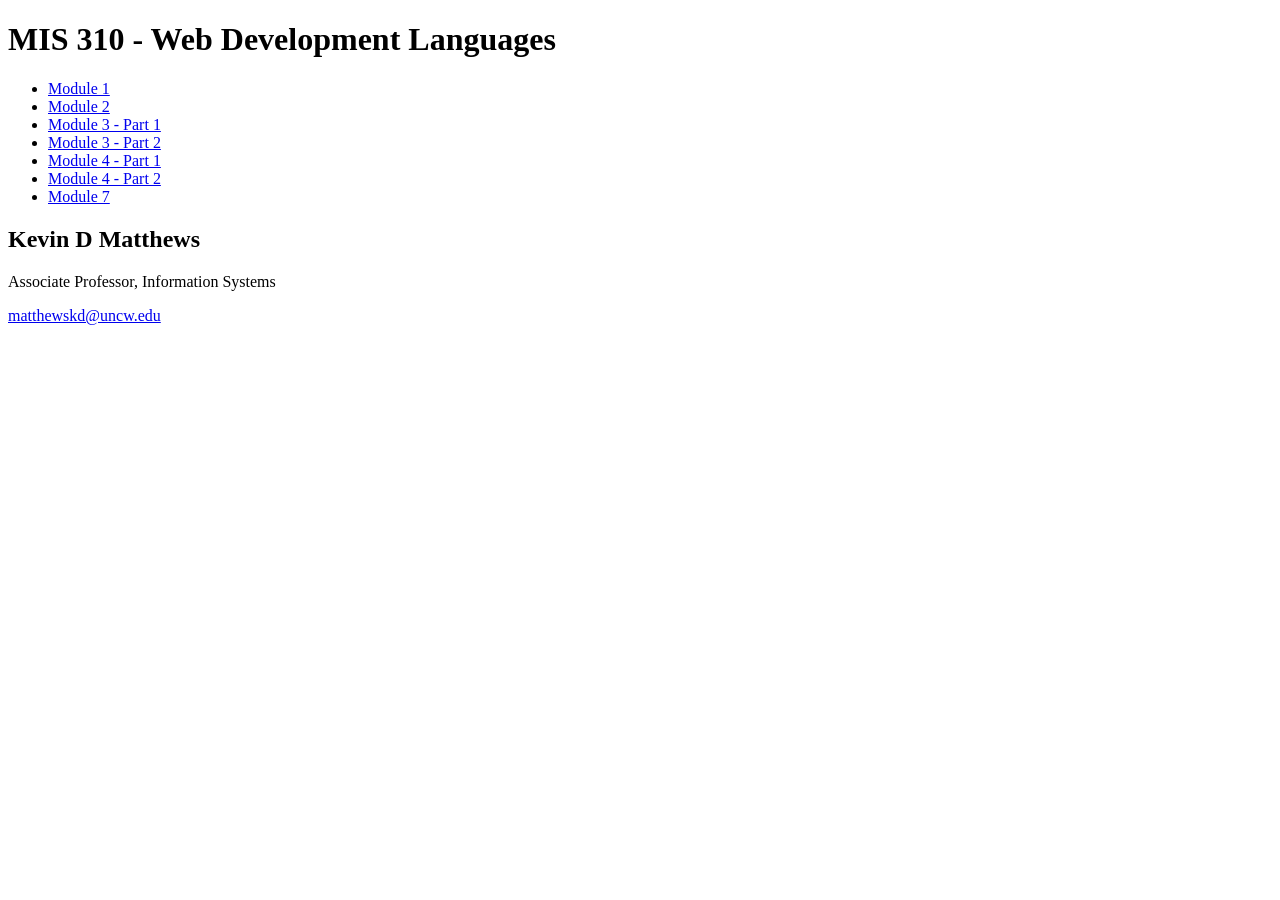
<file: index.html>
<!DOCTYPE html>
<html lang="en">
    <head>
        <title>MIS 310</title>
    </head>
    <body>
        <header>
            <h1>MIS 310 - Web Development Languages</h1>
            <nav>
                <ul>
                    <li><a href="module-1.html">Module 1</a></li>
                    <li><a href="module-2.html">Module 2</a></li>
                    <li><a href="module-3-part-1.html">Module 3 - Part 1</a></li>
                    <li><a href="module-3-part-2.html">Module 3 - Part 2</a></li>
                    <li><a href="module-4-part-1.html">Module 4 - Part 1</a></li>
                    <li><a href="module-4-part-2.html">Module 4 - Part 2</a></li>
                    <li><a href="module-7.html">Module 7</a></li>
                </ul>
            </nav>
        </header>
        <footer>
            <h2 class="name">Kevin D Matthews</h1>
            <p class="title">Associate Professor, Information Systems</p>
            <p class="email"><a href="mailto:matthewskd@uncw.edu">matthewskd@uncw.edu</a></p>
        </footer>
    </body>
</html>
</file>
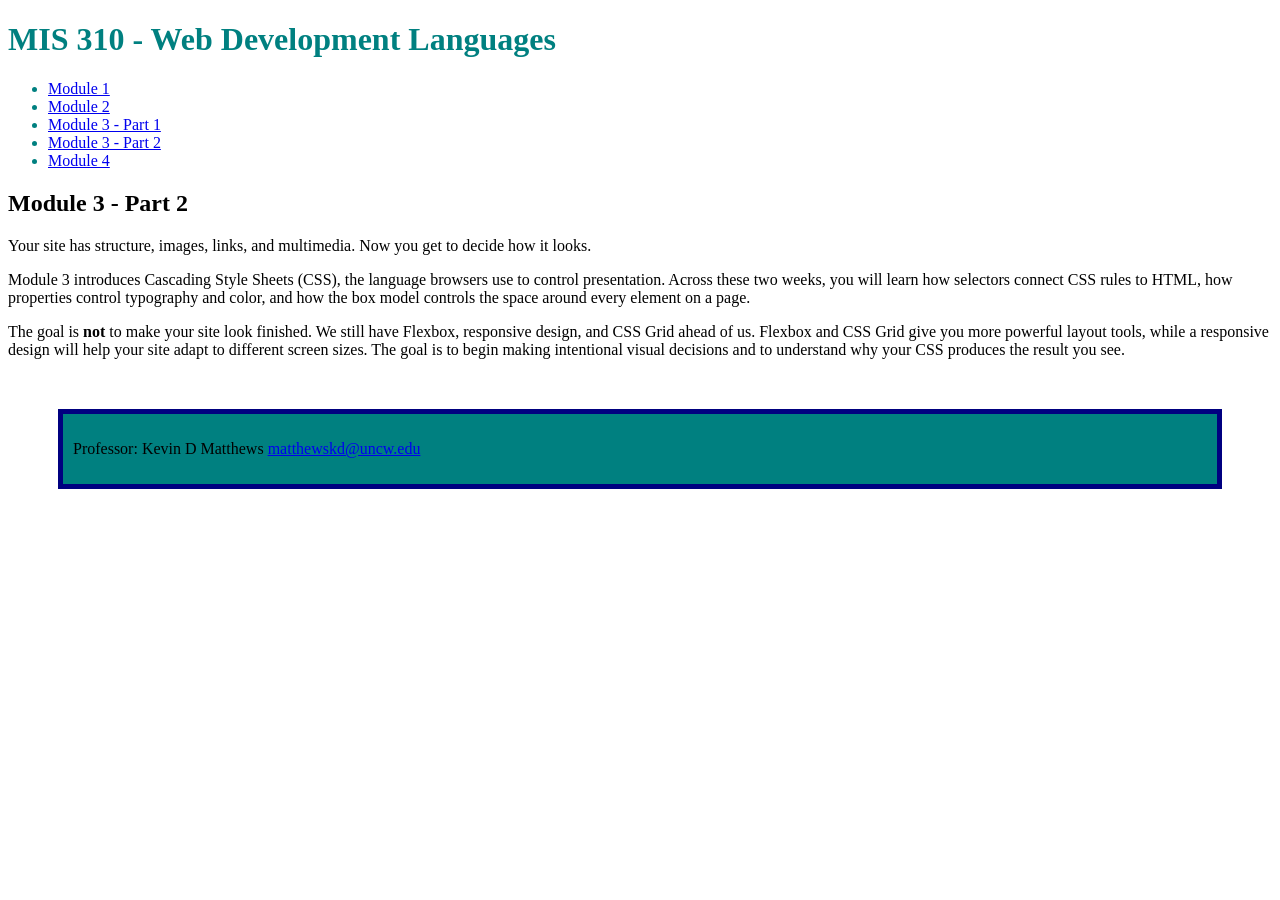
<file: module-3-part-2.html>
<!DOCTYPE html>
<html lang="en">
<head>
    <meta charset="UTF-8">
    <meta name="viewport" content="width=device-width, initial-scale=1.0">
    <title>MIS 310 | Module 3 - Part 2</title>
    <link rel="stylesheet" href="module-3-styles.css">
</head>
<body>
    <header>
        <h1>MIS 310 - Web Development Languages</h1>
        <nav>
            <ul>
                <li><a href="module-1.html">Module 1</a></li>
                <li><a href="module-2.html">Module 2</a></li>
                <li><a href="module-3-part-1.html">Module 3 - Part 1</a></li>
                <li><a href="module-3-part-2.html">Module 3 - Part 2</a></li>
                <li><a href="module-4.html">Module 4</a></li>
            </ul>
        </nav>
    </header>

    <main>
        <h2>Module 3 - Part 2</h2>
        <p>
            Your site has structure, images, links, and multimedia. Now you get to decide how it looks.
        </p>
        <p>
            Module 3 introduces Cascading Style Sheets (CSS), the language browsers use to control presentation. 
            Across these two weeks, you will learn how selectors connect CSS rules to HTML, how properties control 
            typography and color, and how the box model controls the space around every element on a page.
        </p>
        <p>
            The goal is <strong>not</strong> to make your site look finished. We still have Flexbox, responsive design, 
            and CSS Grid ahead of us. Flexbox and CSS Grid give you more powerful layout tools, while a responsive 
            design will help your site adapt to different screen sizes. The goal is to begin making intentional visual 
            decisions and to understand why your CSS produces the result you see.
        </p>
    </main>

    <footer>
        <p>
            Professor: Kevin D Matthews <a href="mailto:matthewskd@uncw.edu">matthewskd@uncw.edu</a>
        </p>
    </footer>
</body>
</html>
</file>
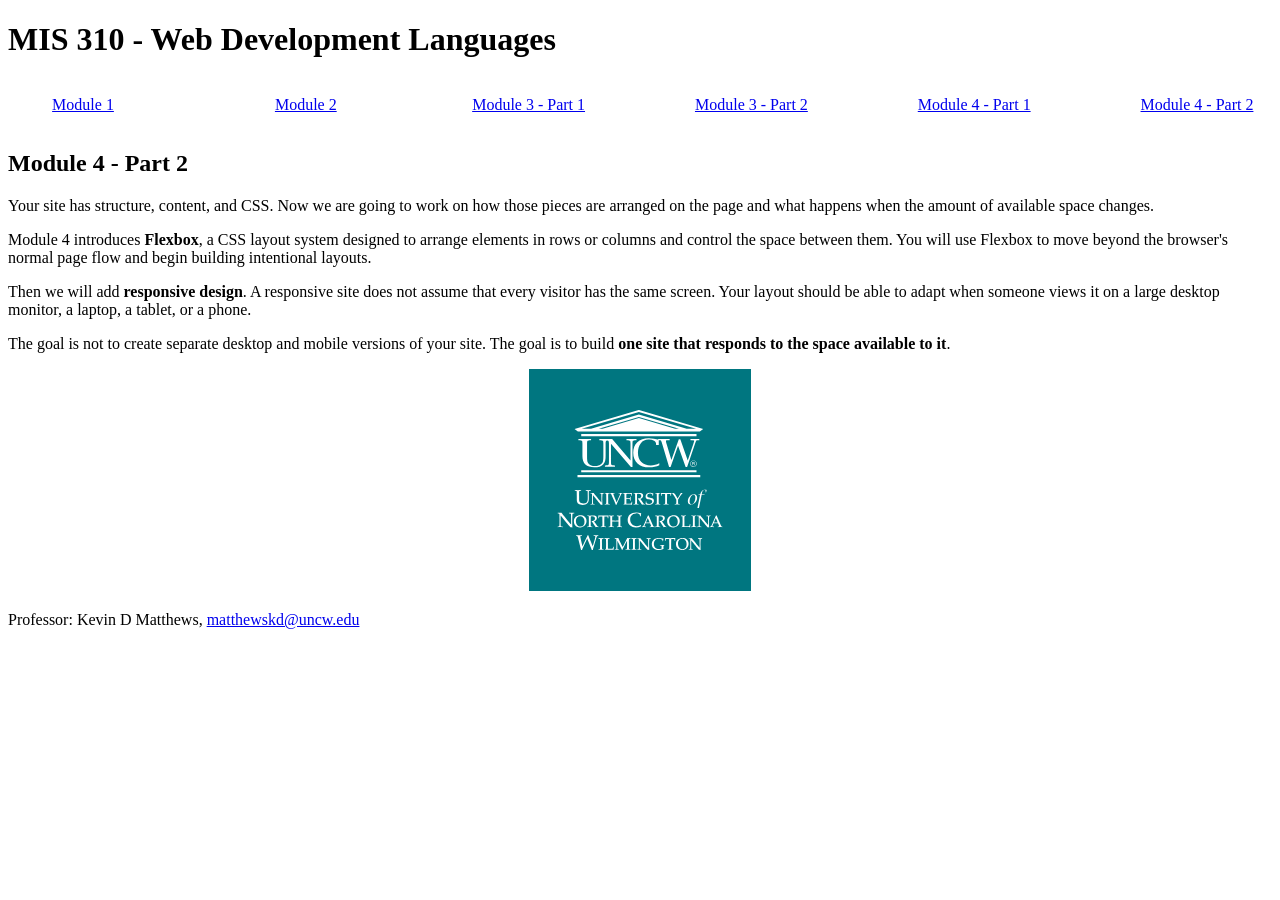
<file: module-4-part-2.html>
<!DOCTYPE html>
<html lang="en">
<head>
    <meta charset="UTF-8">
    <meta name="viewport" content="width=device-width, initial-scale=1.0">
    <title>MIS 310 | Module 4 - Part 2</title>
    <link rel="stylesheet" href="module-4-styles.css">
</head>
<body>
    <header>
        <h1>MIS 310 - Web Development Languages</h1>
        <nav>
            <ul>
                <li><a href="module-1.html">Module 1</a></li>
                <li><a href="module-2.html">Module 2</a></li>
                <li><a href="module-3-part-1.html">Module 3 - Part 1</a></li>
                <li><a href="module-3-part-2.html">Module 3 - Part 2</a></li>
                <li><a href="module-4-part-1.html">Module 4 - Part 1</a></li>
                <li><a href="module-4-part-2.html">Module 4 - Part 2</a></li>
            </ul>
        </nav>
    </header>

    <main>
        <h2>Module 4 - Part 2</h2>
        <p>
            Your site has structure, content, and CSS. Now we are going to work on how those pieces are arranged on the 
            page and what happens when the amount of available space changes.
        </p>
        <p>
            Module 4 introduces <strong>Flexbox</strong>, a CSS layout system designed to arrange elements in rows or 
            columns and control the space between them. You will use Flexbox to move beyond the browser's normal page 
            flow and begin building intentional layouts.
        </p>
        <p>
            Then we will add <strong>responsive design</strong>. A responsive site does not assume that every visitor has
            the same screen. Your layout should be able to adapt when someone views it on a large desktop monitor, a 
            laptop, a tablet, or a phone.
        </p>
        <p>
            The goal is not to create separate desktop and mobile versions of your site. The goal is to build
            <strong>one site that responds to the space available to it</strong>.
        </p>
    </main>

    <footer>
        <p style="text-align: center;">
            <img src="images/uncw-logo-teal_222x222.svg" alt="UNCW Seahawk Logo">
        </p>
        <p>
            Professor: Kevin D Matthews, <a href="mailto:matthewskd@uncw.edu">matthewskd@uncw.edu</a>
        </p>
    </footer>
</body>
</html>
</file>
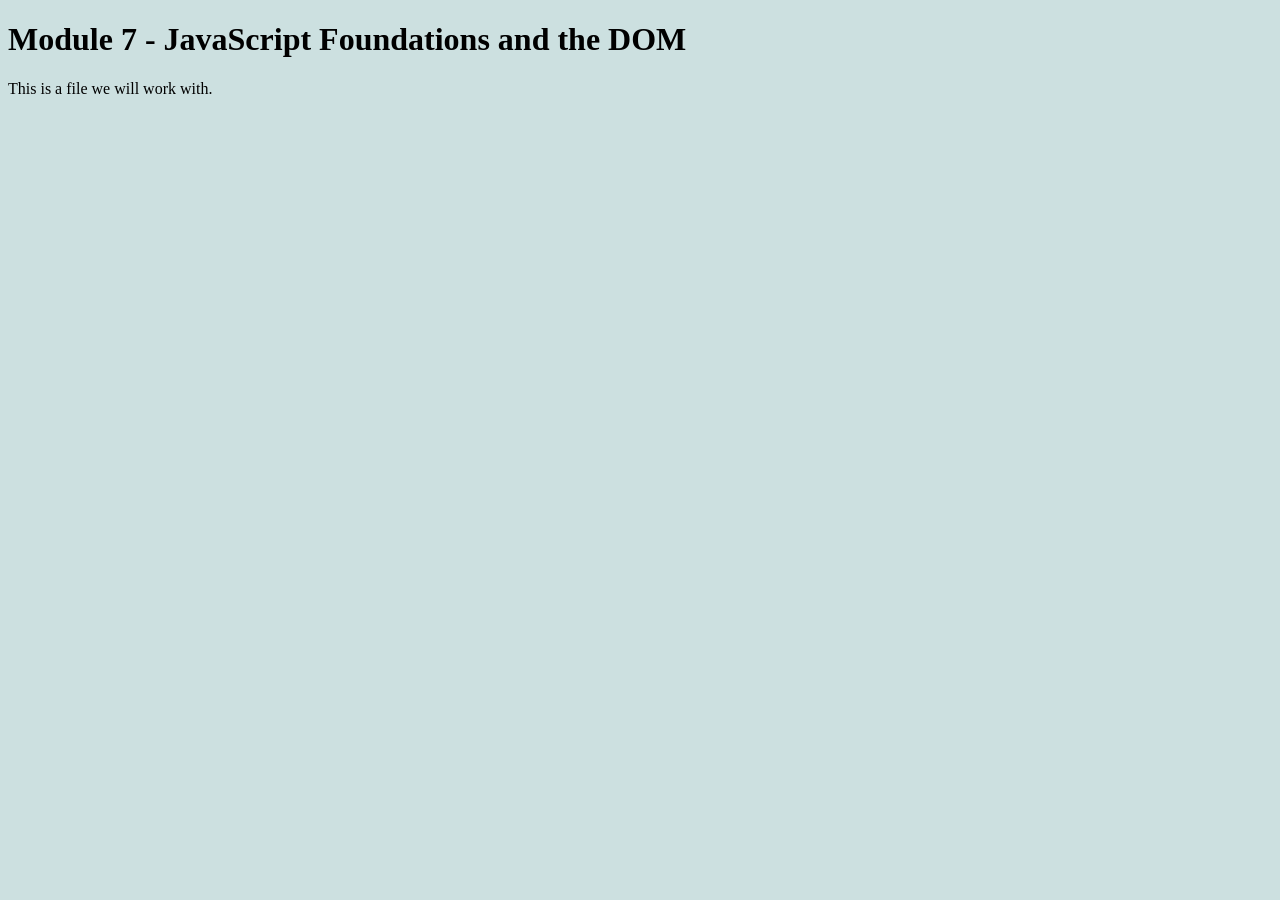
<file: module-7.html>
<!DOCTYPE html>
<html lang="en">
<head>
    <meta charset="UTF-8">
    <meta name="viewport" content="width=device-width, initial-scale=1.0">
    <title>Module 7 In Class</title>
    <link href="module-7-styles.css" rel="stylesheet">
    <script src="module-7-script.js" defer></script>
</head>
<body>
    <h1>Module 7 - JavaScript Foundations and the DOM</h1>
    <p>This is a file we will work with.</p>
</body>
</html>
</file>
<file: module-3-styles.css>
header {
    color: teal;            /* color changes the text color */
}

footer {
    background-color: teal; /* background-color changes the background color of the element | could also write as #003366 or rgb(0, 128, 128) */
    border: solid 5px navy; /* border is made up of border-style, border-width, and border-color */
    padding: 10px;            /* padding is the space between the content and the border */
    margin: 50px;             /* margin is the space between the border and the next element */
}
</file>
<file: module-4-styles.css>
nav ul {
    display: flex;
    list-style: none;
    padding: 0;
    justify-content: space-between;
}

nav a {
    display: block;
    height: 50px;
    width: 150px;
    text-align: center;
    line-height: 50px;
}

nav a:hover {
    background-color: teal;
    color: yellow;
}

@media (max-width: 600px) {
    nav ul {
        flex-direction: column;
    }
}
</file>
<file: module-7-styles.css>
body {
    background-color: #00666633;
}
</file>
